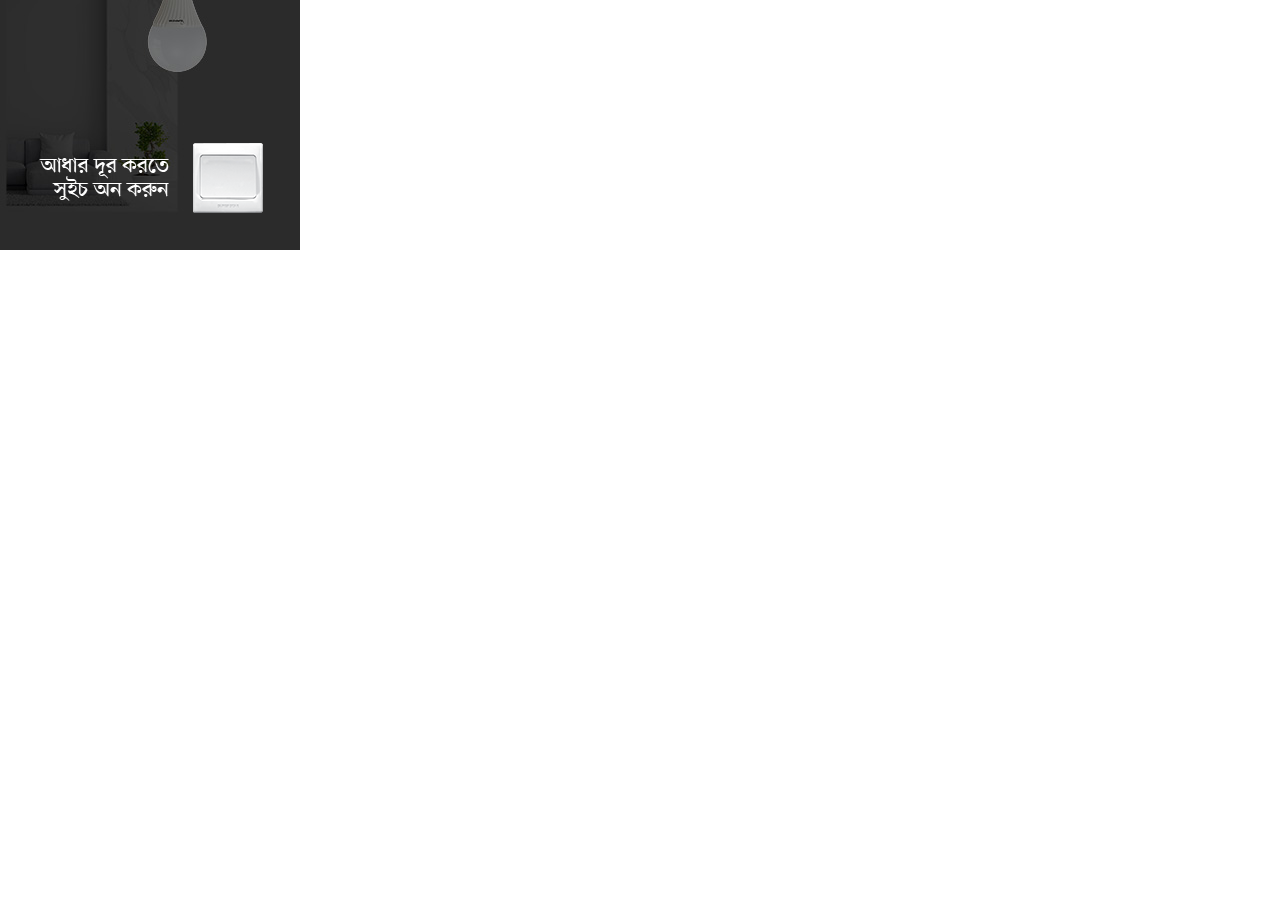
<file: index.html>
<!DOCTYPE html>
<html lang="en">

<head>
  <meta charset="UTF-8">
  <meta http-equiv="X-UA-Compatible" content="IE=edge">
  <meta name="viewport" content="width=device-width, initial-scale=1.0">
  <title>Super Star Light</title>
  <style>
    * {
      margin: 0;
      box-sizing: border-box;
    }

    body,
    html {
      width: 300px;
      height: 250px;
      overflow: hidden;
    }

    .pp_container {
      width: 100%;
      height: 100%;
      position: relative;
      overflow: hidden;
    }

    .pp_slide_1 .pp_bg {
      top: 0px;
      left: 0px;
    }

    .pp_slide_1 .pp_element_1 {
      top: 143px;
      left: 193px;
    }

    .pp_slide_1 .pp_element_2 {

      top: 157px;
      left: 49px;

    }

    .pp_slide_2 .pp_bg {
      top: 0px;
      left: 0px;
    }

    .pp_slide_2 .pp_element_1 {
      top: 143px;
      left: 193px;
    }

    .pp_slide_2 .pp_element_2 {
      top: 0px;
      left: 0px;
    }

    .pp_slide_2 .pp_element_3 {
      top: 22px;
      left: 197px;
    }

    .pp_slide_2 .pp_element_4 {
      top: 129px;
      left: 143px;
    }

    .pp_slide_2 .pp_element_5 {
      top: 219px;
      left: 6px;
    }

    .pp_absolute {
      position: absolute;
    }

    .pp_hidden {
      display: none;
    }

    .pp_zeroOpacity {
      opacity: 0;
    }
  </style>

</head>

<body>
  <div class="pp_container">
    <div class="pp_slide_1">
      <img src="images/1/bglightoff.jpg" alt="" class="pp_bg pp_absolute">
      <img src="images/1/swoff.png" alt="" class="pp_element_1 pp_absolute">
      <img src="images/1/text1.png" alt="" class="pp_element_2 pp_absolute">
    </div>
    <div class="pp_slide_2 ">
      <img src="images/2/bg1lighton.jpg" alt="" class="pp_bg pp_absolute pp_hidden">
      <img src="images/2/swon.png" alt="" class="pp_element_1 pp_absolute pp_hidden">
      <img src="images/2/onbulb.png" alt="" class="pp_element_2 pp_absolute pp_hidden">
      <img src="images/3/copy2.png" alt="" class="pp_element_3 pp_absolute pp_zeroOpacity pp_hidden">
      <img src="images/3/product.png" alt="" class="pp_element_4 pp_absolute pp_zeroOpacity pp_hidden">
      <a href="tel://+09610774774">
        <img src="images/3/contact.png" alt="" class="pp_element_5 pp_zeroOpacity pp_absolute pp_hidden">
      </a>
    </div>
    <audio class="audioDemo" controls preload="none" style="display: none"> 
      <source src="tik.mp3" type="audio/mpeg">
      <source src="tik.ogg" type="audio/ogg">
   </audio>

  </div>
  </div>
  <script src="https://cdnjs.cloudflare.com/ajax/libs/gsap/3.11.1/gsap.min.js"></script>
  <script>
    var audioDemo = document.querySelector('.audioDemo')
    gsap.to('.pp_slide_1 .pp_element_2', { x: -10, duration: 1, repeat: -1, yoyo: true, ease: 'elastic.out(1, 0.9)' });
    document.querySelector('.pp_slide_1 .pp_element_1').addEventListener('click', () => {
      audioDemo.play();
      gsap.timeline({ defaults: { ease: "power1.inOut" } })
        .to('.pp_slide_1 .pp_element_1', { opacity: 0, display: "hidden", duration: 1 }, "<")
        .to('.pp_slide_1 .pp_element_2', { opacity: 0, display: "hidden", duration: 1 }, "<")
        .to('.pp_slide_1 .pp_bg', { opacity: 0, display: "hidden", duration: 1 }, "<")
        .to('.pp_slide_2 .pp_bg', { opacity: 1, display: "block", duration: 1 }, "<")
        .to('.pp_slide_2 .pp_element_1', { opacity: 1, display: "block", duration: 1 }, "<")
        .to('.pp_slide_2 .pp_element_2', { opacity: 1, display: "block", duration: 1 }, "<")
        .to('.pp_slide_2 .pp_element_1', { opacity: 0, display: "hidden", duration: 1 }, ">")
        .to('.pp_slide_2 .pp_element_2', { opacity: 0, display: "hidden", duration: 1 }, "<")
        .fromTo('.pp_slide_2 .pp_element_3', { x: 10 }, { x: 0, opacity: 1, display: "block", duration: 1 }, ">-.8")
        .fromTo('.pp_slide_2 .pp_element_4', { x: -10 }, { x: 0, opacity: 1, display: "block", duration: 1 }, "<.2")
        .fromTo('.pp_slide_2 .pp_element_5', { opacity: 0, y: 50 }, { y: 0, opacity: 1, display: "block", duration: 1 }, ">-.6")
        .to('.pp_slide_2 .pp_element_5', { x:10, duration: 1, repeat: -1, yoyo: true, ease: 'elastic.out(1, 0.9)'  }, ">.5")
    });
  </script>
</body>

</html>
</file>
